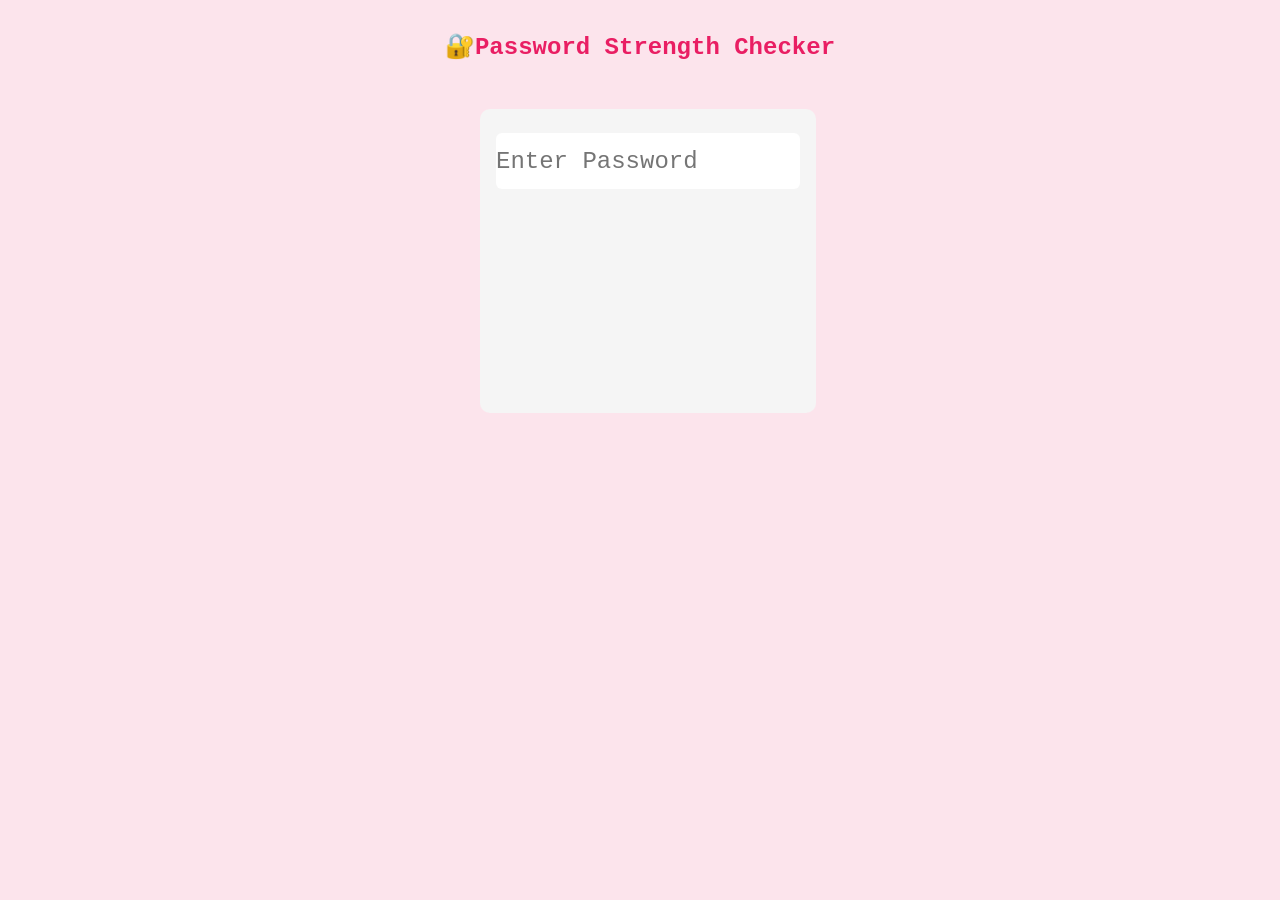
<file: index.html>
<!DOCTYPE html>
<html lang="en">
<head>
    <meta charset="UTF-8">
    <meta name="viewport" content="width=device-width, initial-scale=1.0">
    <title>Password Strength Checker</title>
    <link rel="stylesheet" href="stylee.css">
</head>
<body>
       <h2>🔐Password Strength Checker</h2>
    <div class="container">
        <input type="text" placeholder="Enter Password" id="password">
        <div class="strength">
        </div>

        <p id="message"></p>
        </div>
    <script src="script.js"></script>
</body>
</html>
</file>
<file: stylee.css>
*{
    margin:0;
    padding:0;
    box-sizing:border-box;
    font-family:'Courier New', Courier, monospace;
}

 body{
   /* background:linear-gradient(135deg, #33ccff, #ff99cc); */
    box-shadow:	#F5F5F5;
    background-color: #fce4ec;
}

h2{
    text-align:center;
    color: #e91e63;
    margin:2rem;
}

.container{
     background-color:#F5F5F5;
     box-shadow:rgb(248,248,248);
     height:19rem;
     width:21rem;
     border-radius:10px;
     margin:3rem;
     margin-left:30rem;
}

input{
    height:3.5rem;
    border-radius:6px;
    border:none;
    outline:none;
    font-size:1.5rem;
    width:19rem;
    margin-top:1.5rem;
    margin-left:1rem;
}

#message {
  margin-top: 10px;
  font-weight: bold;
  margin-left:1rem;
  font-size:1.5rem;
}

.strength {
  height:100%;
  width:0%;
  border-radius:5px;
}
</file>
